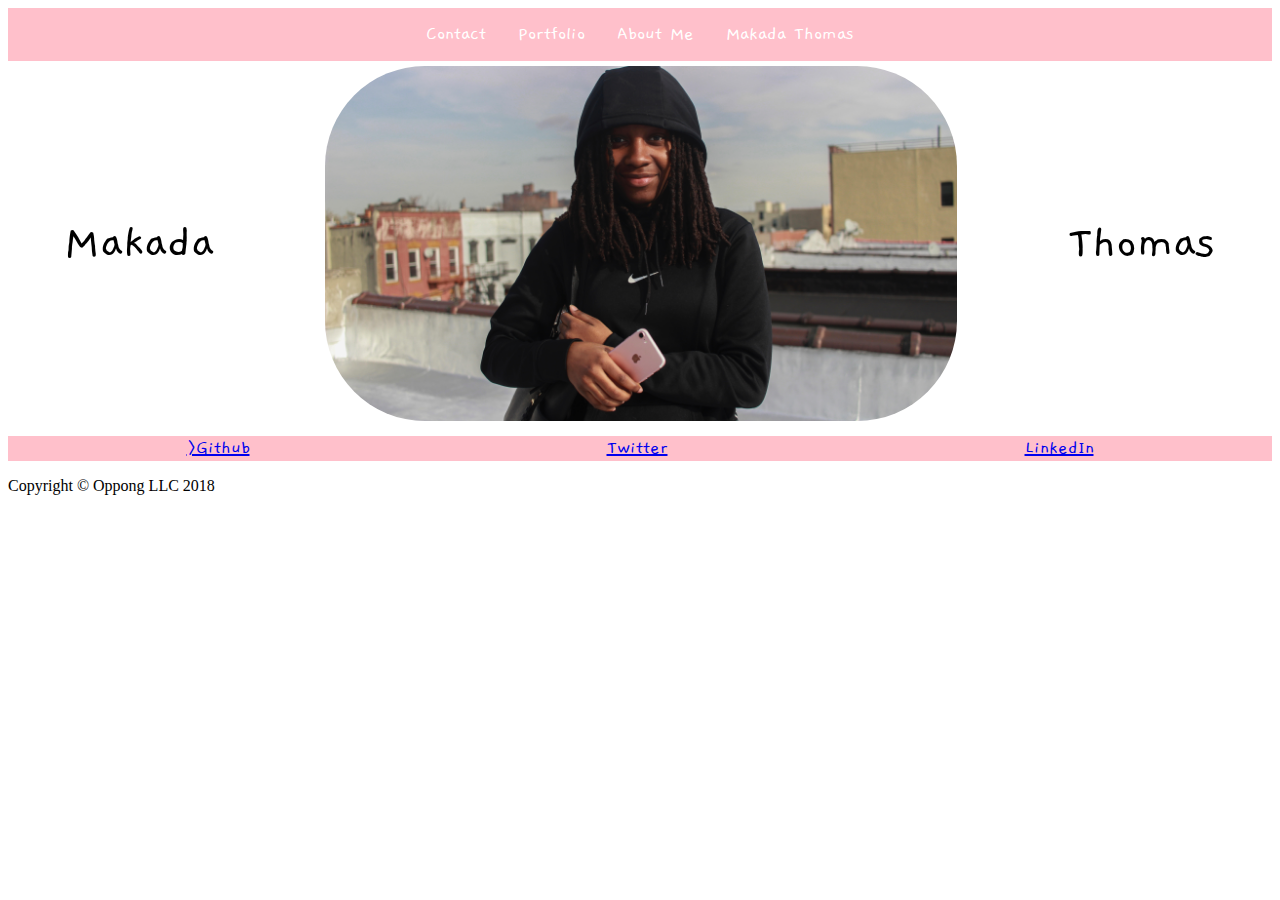
<file: index.html>
<!DOCTYPE html>
<html>
    <head>
        <title>Portfolio</title>
        <link rel="stylesheet" href="style.css">
        <link href="https://fonts.googleapis.com/css?family=Gaegu" rel="stylesheet">
    </head>
    <body>
        <div class="row footer">
            
         
         <ul>
           <li>  <a href="#Name">Makada Thomas</a></li>
           <li> <a class="active" href="portfolio.html">About Me</a></li>
           <li> <a href="#Portfolio">Portfolio</a> </li>
           <li> <a href="#contact">Contact</a> </li>
            
            </ul>
        </div>
        <div class="row mid">
            <p>Makada</p>
            <img class="headshot" src="Mak.jpg">
            <p>Thomas</p>
        </div>
        <div class="aboutMe">
          <img ="">
          <img ="">
          <img ="">
        </div>
        <div class="row contact">
                <a href="https://github.com/" > >Github</a>
                <a href="https://Twitter.com/">Twitter</a>
                <a href="https://Gmail.com/">LinkedIn</a>       
        </div>
         <div class="rowfooter">
            <p>Copyright © Oppong LLC 2018</p>
        </div>
    </body>
</html>
</file>
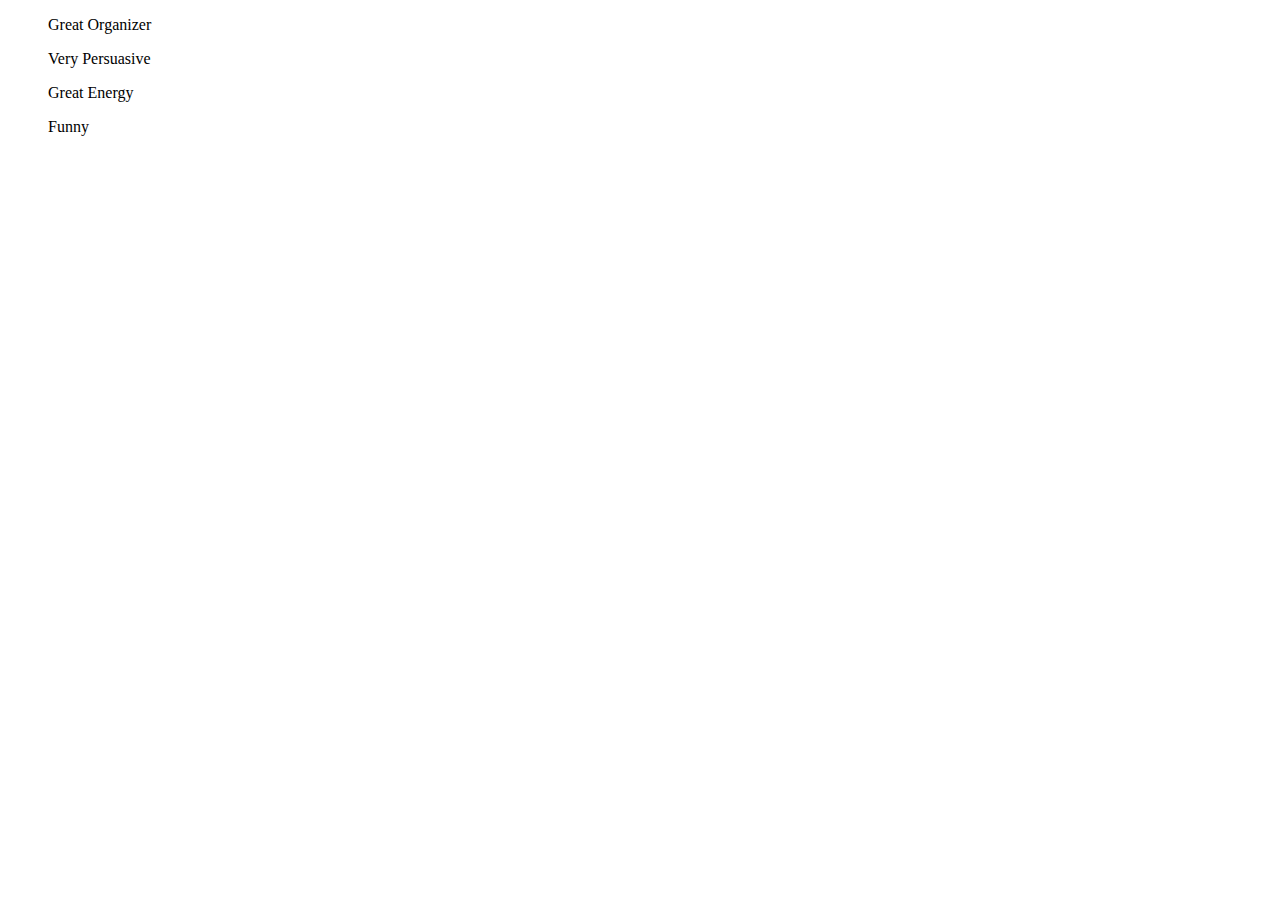
<file: portfolio.html>
<!DOCTYPE html>
<html>
    <head>
        <title> </title>
    </head>
    <body>
           <ul>Great Organizer </ul>
           <ul>Very Persuasive</ul>
           <ul>Great Energy</ul>
           <ul>Funny</ul>
           <u
    </body>
</html>
</file>
<file: style.css>
ul {
    list-style-type: none;
    margin: 0 ;
    padding: 0;
    overflow: hidden;
    background-color: pink;
}

li {
    float:right;
}

li a {
    display: block;
    color: white;
    text-align: center;
    padding: 14px 16px;
    text-decoration: none;
}

li a:hover {
    background-color: gray;
}





.row{   
    display:flex;
    justify-content:space-around;
    background-color:pink;
    color:white;
    font-size:20px;
    font-family:'Gaegu', cursive;
    margin-left:0px;

}

.headshot{
 width:50%;
 border-radius:100px;
}

.aboutMe {
 width:10px;
 height:10px;
    
}




.mid{
    background-color:white;
    color:black;
    align-items:center;
    font-size:50px;
    margin-top:5px;
    margin-bottom:5px;
}
.aboutme{
    border:1px solid black;   
}
</file>
